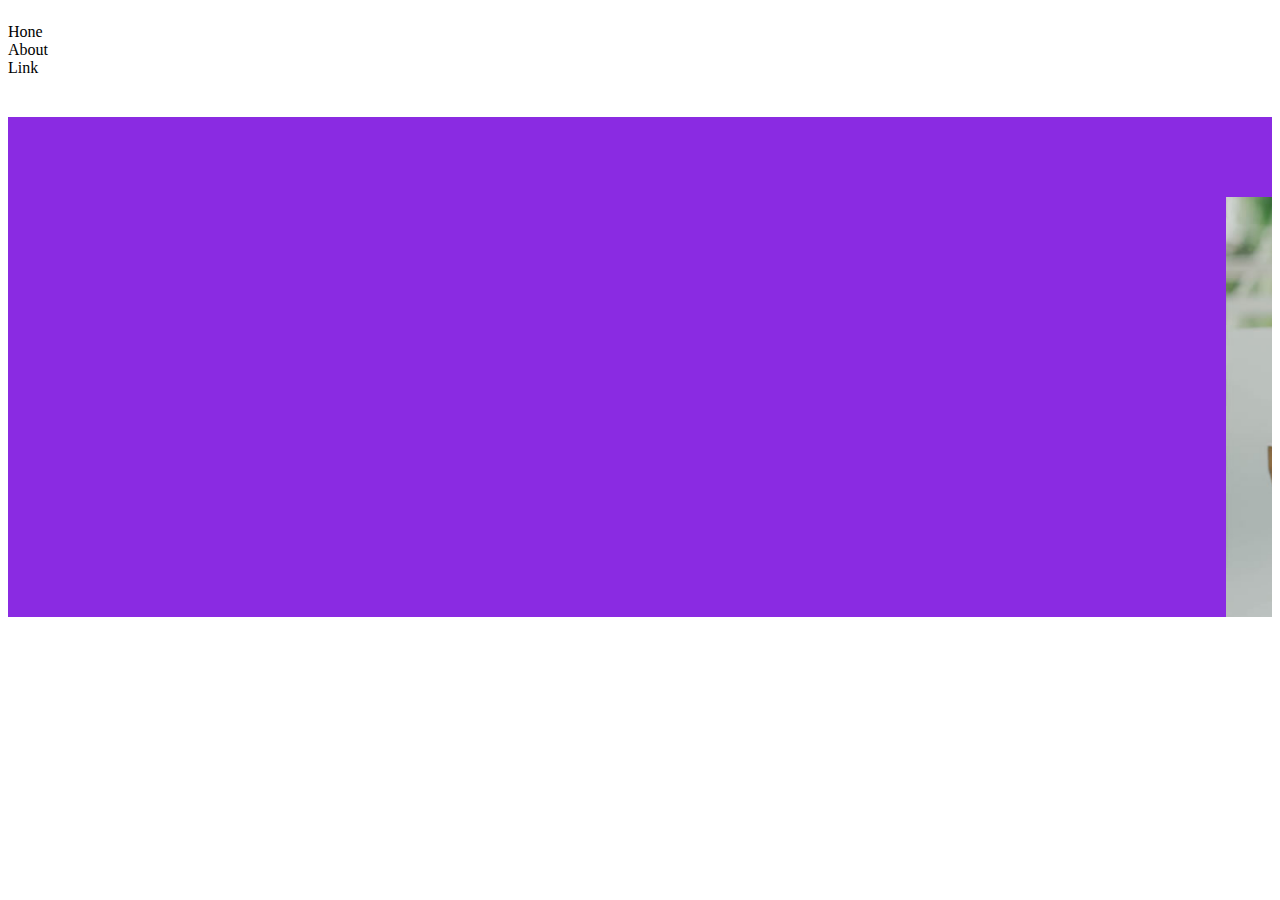
<file: index.html>
<!DOCTYPE html>
<html lang="en">

<head>
    <meta charset="UTF-8">
    <meta http-equiv="X-UA-Compatible" content="IE=edge">
    <meta name="viewport" content="width=device-width, initial-scale=1.0">
    <link rel="stylesheet" href="./style.css">
    <title>Bens new toggle button</title>
</head>

<body>

    <div class="toggle-all">
        <!-- <div onclick="click()" ></div>submit</div> -->

        <div class="toggle-one" id="toggle-one" onclick="clicks()"> </div>
        <div class="toggle-two" id="toggle-two" onclick="clicks()"> </div>
        <div class="toggle-three" id="toggle-three" onclick="clicks()"> </div>

    </div>

    <div class="igbo-one">
        <li>Hone</li>
        <li>About</li>
        <li>Link</li>
        
    </div>


<div>
    <marquee class="weed" behavior="" width="100%" height="500px" direction="left" repeat="2">
        <div class="flex">
            
            <img src="./slide-01.jpg" alt="" width="100%" class="imgone">

            <img src="./slide-03.jpg" alt="" width="100%" class="imgone">

            <img src="./slide-02.jpg" alt="" width="100%" class="imgone">

        </div>
    </marquee>
</div>


 

    <div class="igbo">

    </div>

    <div class="toggle-all">
        <!-- <div onclick="click()" ></div>submit</div> -->

        <div class="toggle-one" id="toggle-one" onclick="clicks()"> </div>
        <div class="toggle-two" id="toggle-two" onclick="clicks()"> </div>
        <div class="toggle-three" id="toggle-three" onclick="clicks()"> </div>

    </div>


    
</body>

</html>
</file>
<file: style.css>
#click {


    background-color: red;
    /* line-height: 20px;  */
    margin-right: 100px;
}

.toggle-all {
height: 5px;
width: 10px;

}

.toggle-one

 {

    /* width: 25px; */
    /* margin-right: 3px; */
    height: 1px;
    /* background-color: brown; */
color: black;
}

.toggle-two

 {

    width: 25px;
    /* margin-right: 3px; */
    height:1px;
    /* background-color: brown; */
color: black;
}

.toggle-three

 {
border-color: brown;
    width: 10px;
    /* margin-right: 3px; */
    height: 10px;
    /* background-color: brown; */
color: black;
}

.igbo-one {
    margin-top: 10px;
}

.igbo {
    display: flex;
    flex-direction: column;
    width: 50px;
    margin-right: 30px;
    height: 50px;
    /* background-color: green; */
    margin-top: 50px;
}

.weed {
    background-color: blueviolet;
    /* font-size: 325px; */
    /* width: 100%; */
    text-decoration: purple;
    color: peru;
    font-family: algerian;
    /* margin: 20px  auto; */
    margin-top: 40px;
    /* height: 500px; */
}

/* .weed::before {
    font-size: 40px;
    text-align: center;
    content: "i am a web developer";
}

.weed::after {
    font-size: 45PX;
    text-align: center;
    content: "THIS IS A SLIDE SHOW";
} */


.flex {
    display: flex;
    justify-content: space-evenly;
    /* height: 600px; */

}

.imgone {
    margin-right: 50px;
    margin-top: 80px;
}

.igbo{
    display: flex;
justify-self: flex-end;
width: 100%;
    
}
.toggle_all{
    margin-left: 30px;
   /* margin-top: 10px; */
    /* outline: 2px solid ; */
    padding: 4px;
   text-align: center;
    width: 30px;
}

.toggle_all .togglethree{
    width: 29px;
    height: 2px;
    margin-top: 5px;
    background-color: black;

}


.toggle_all .toggletwo{
    width: 29px;
    height: 2px;
    margin-top: 5px;
    background-color: black;
       

}




.toggle_all .toggleone{
    width: 29px;
    height: 2px;
    background-color: black;
   
}

.toogle .toggleone{ 
    width: 29px;
    height: 2px;
  transform: rotate(45deg);
    background-color: black;
    transform: rotate(45deg) translate(8px, -3px);
}

.toogle .toggletwo{
    width: 29px;
    height: 2px;
    margin-top: 5px;
    background-color: black;
        transform: rotate(-45deg) translate(8px, 3px);

}

.toogle .togglethree{
    width: 29px;
    height: 2px;
    margin-top: 5px;
    background-color: black;
display: none;
}

.A{
 text-decoration: none;
 color: black;
}
.navitem{
 margin-top: 20px;
   display: none;

}
.nav{
    display: block;
}

@media(min-width:991px){
    .toggle_all .togglethree , .toggle_all .toggletwo , .toggle_all .toggleone{
    display: none;
}
.toggleone, .toggletwo, .togglethree{
    display: block;
    /* display: flex; */
}
}
</file>
